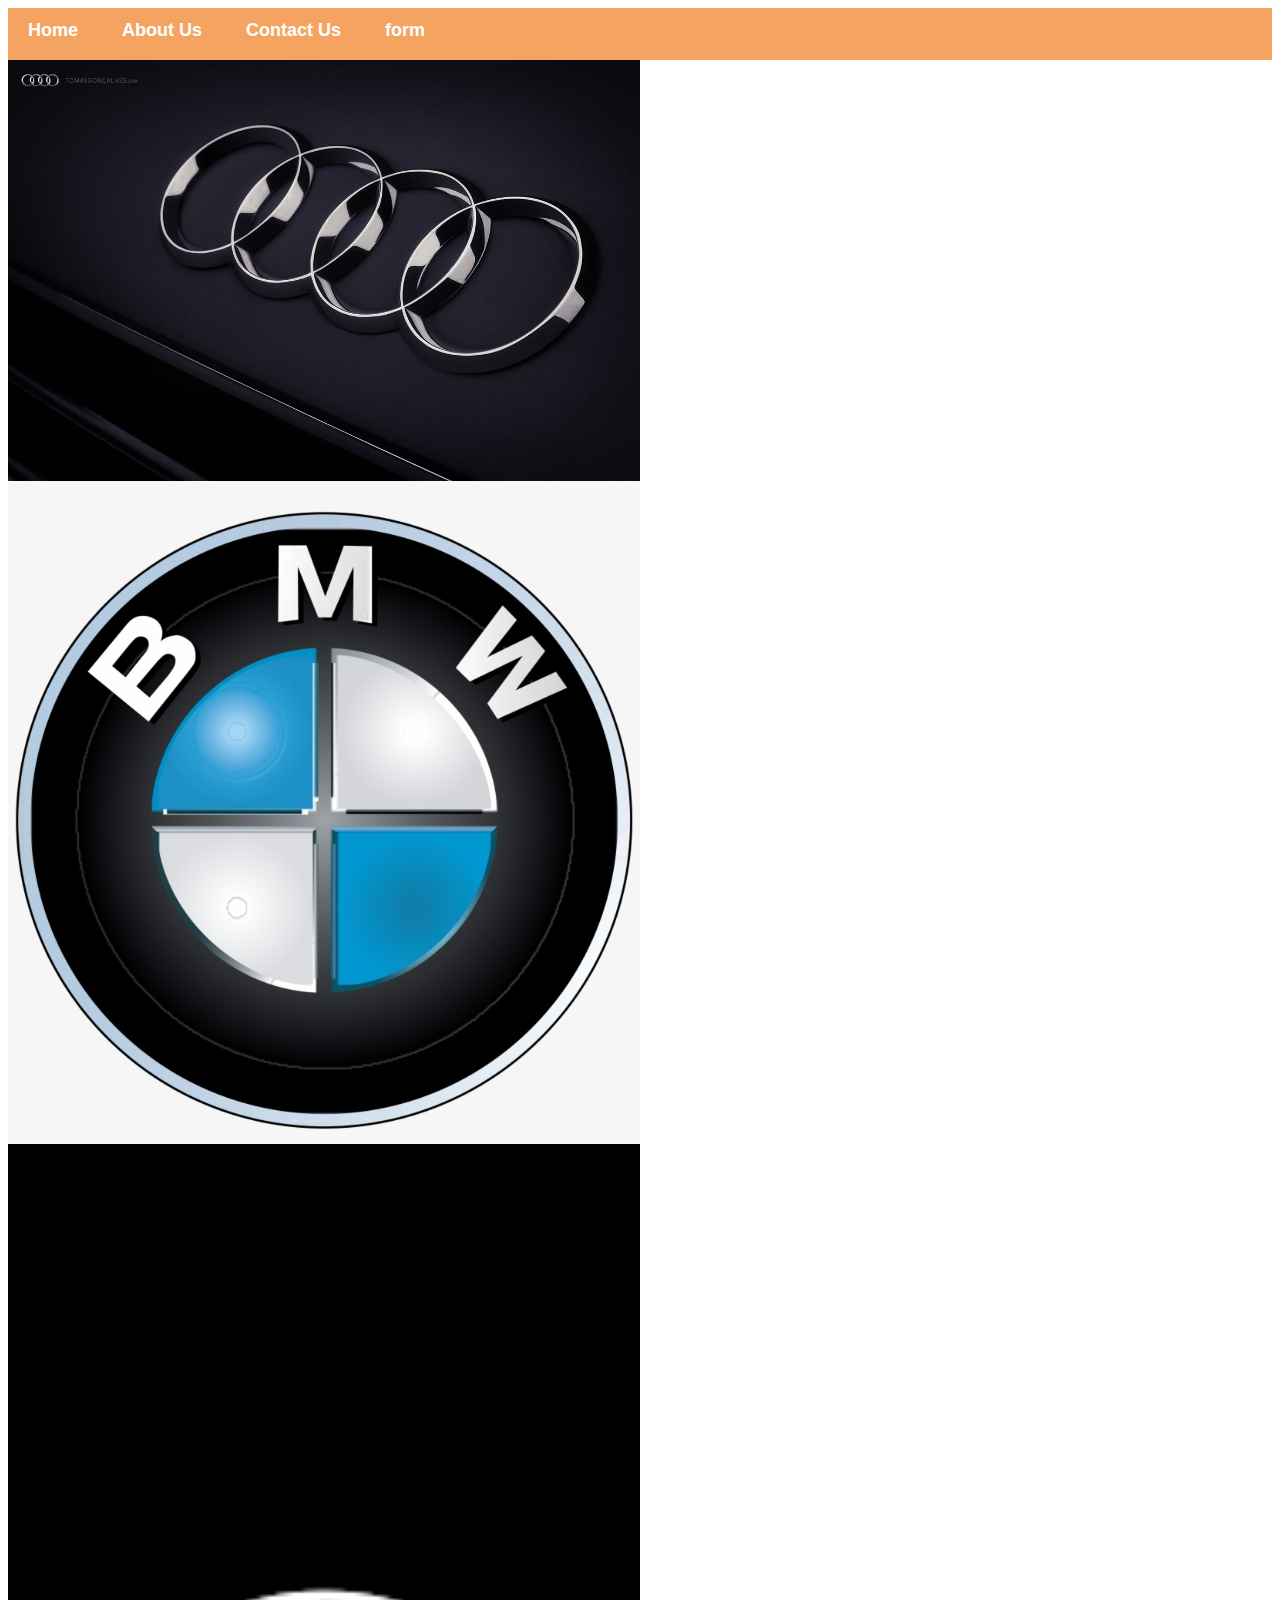
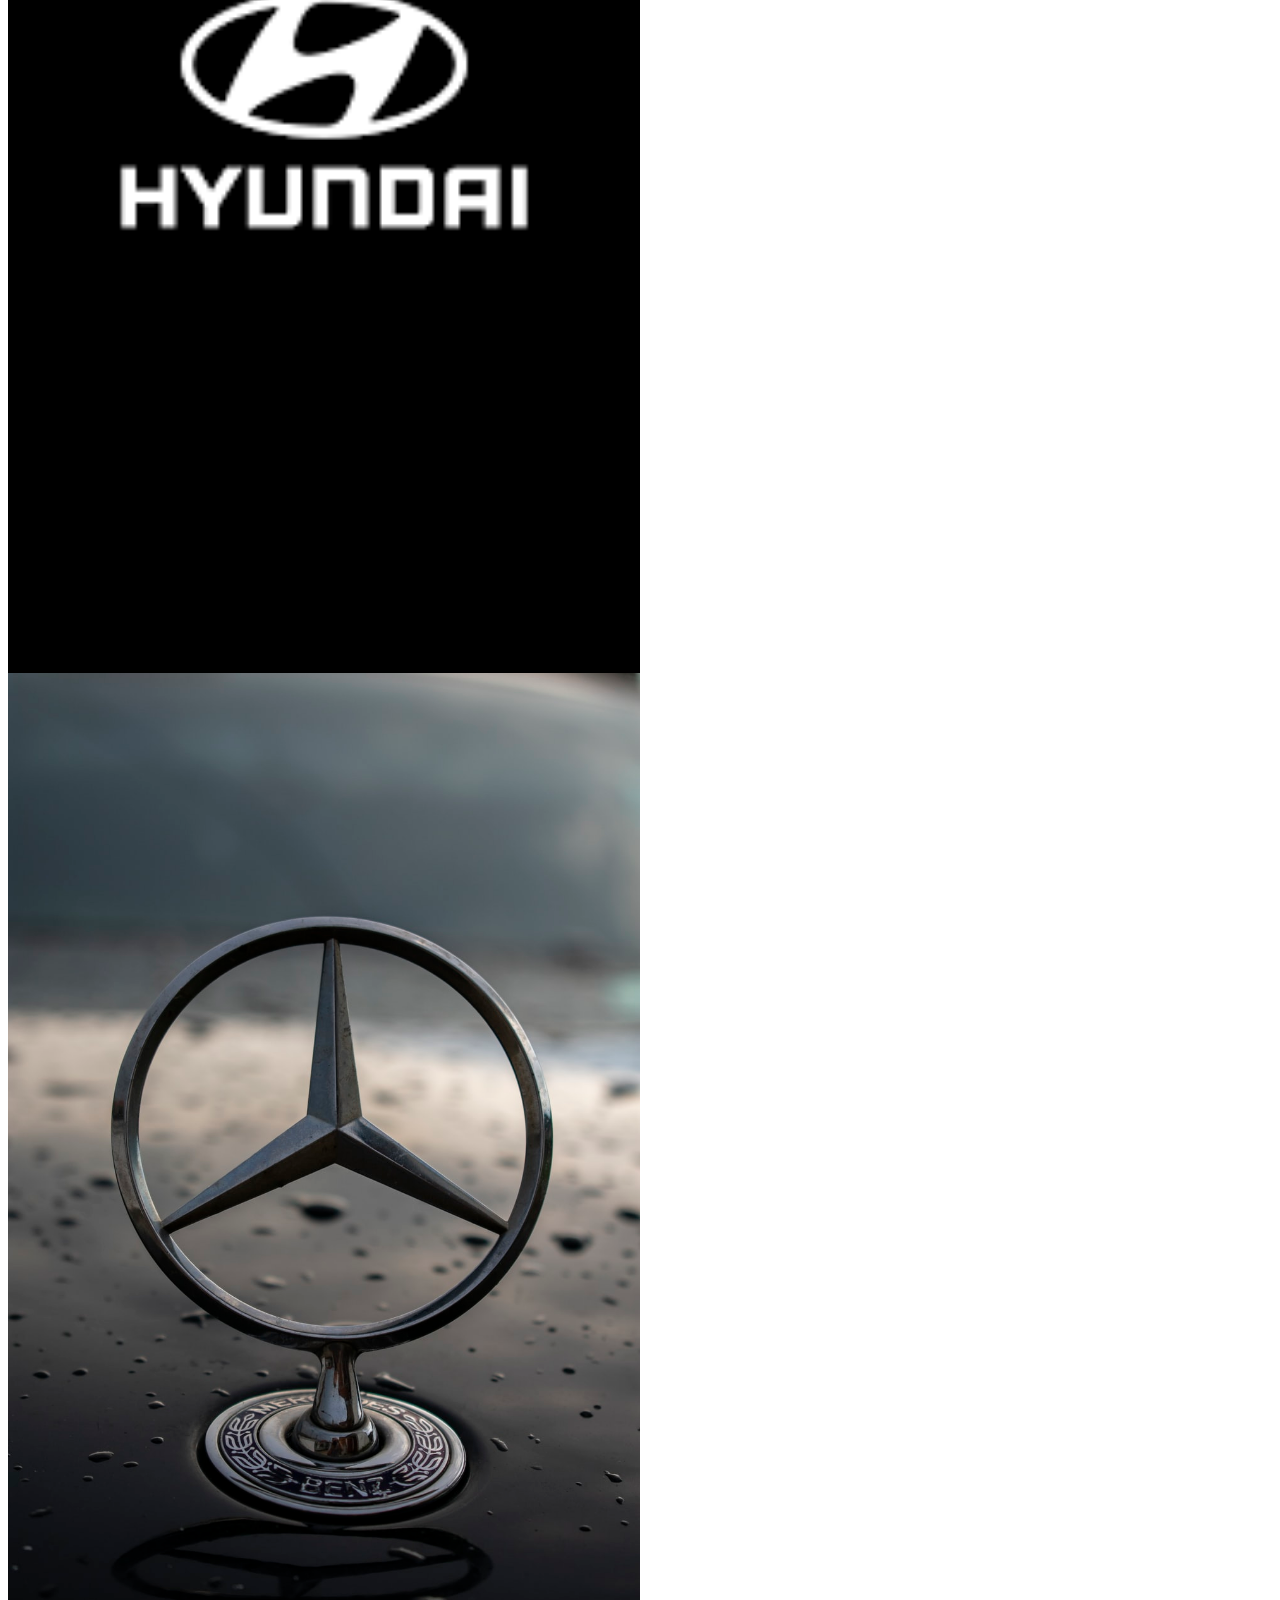
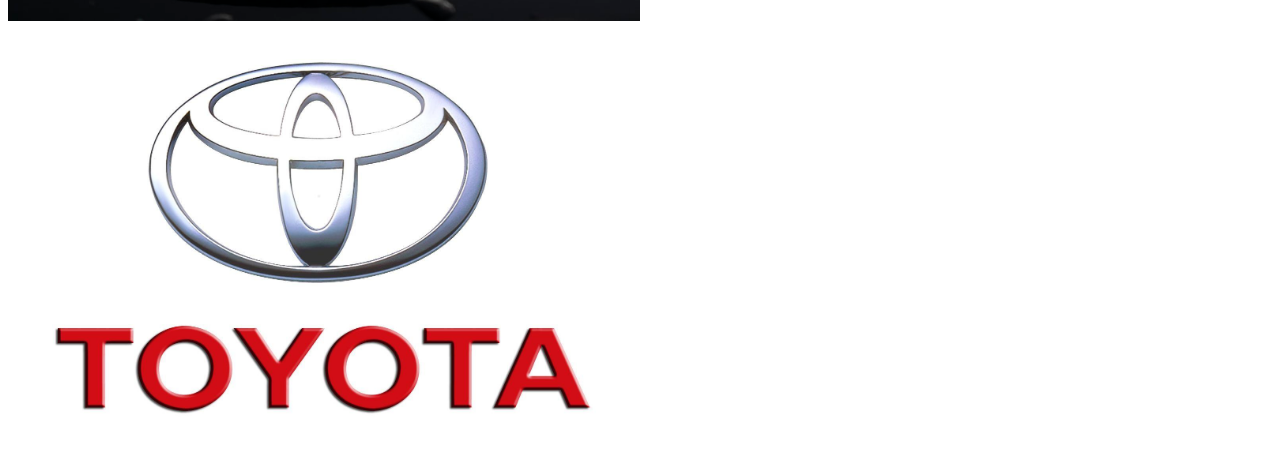
<file: index.html>
<html>
      <head>
            <link rel="stylesheet" href="style.css">
      </head>
      <body>
          
          <div id="menu">
             <a href="index.html">Home</a>
             <a href="about.html">About Us</a>
             <a href="contact.html">Contact Us</a>
              <a href="form.html">form</a>
          </div>
        
          <div class="gallery">
             
            <a href="audi.html"><img src="images/audi%20logo.jpg"/></a>

                <a href="bmw.html"><img src="images/bmw%20logo.png"/></a>

                <a href="hyandui.html"><img src="images/hyandui%20logo.png"/></a>

                <a href="mercedes.html"><img src="images/mercedes%20benzlogo.jfif"/></a>

                <a href="toyota.html"><img src="images/toyota%20logo.jpg"/></a>

                


        </div>

      </body>

</html>
</file>
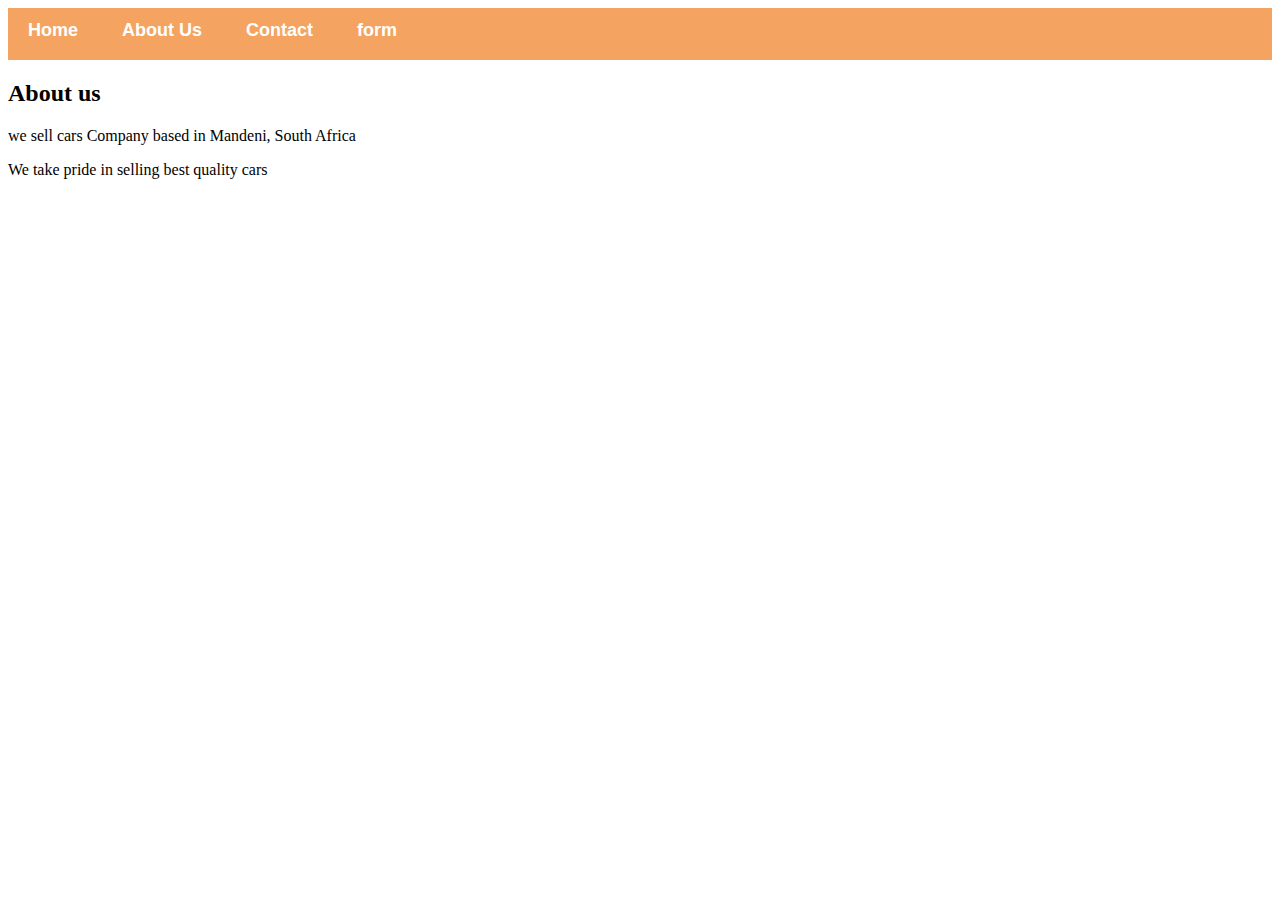
<file: about.html>
<html>

      <head>

            <link rel="stylesheet" href="style.css">

      </head>

      <body>

        <div id="menu">

            <a href="index.html">Home</a>

            <a href="about.html">About Us</a>

            <a href="contact.html">Contact</a>

            <a href="form.html">form</a>
          </div>


          <h2>About us</h2>

     <P>we sell cars Company based in Mandeni, South Africa</P>

     <p>We take pride in selling best quality cars</p> 

      </body>

</html>
</file>
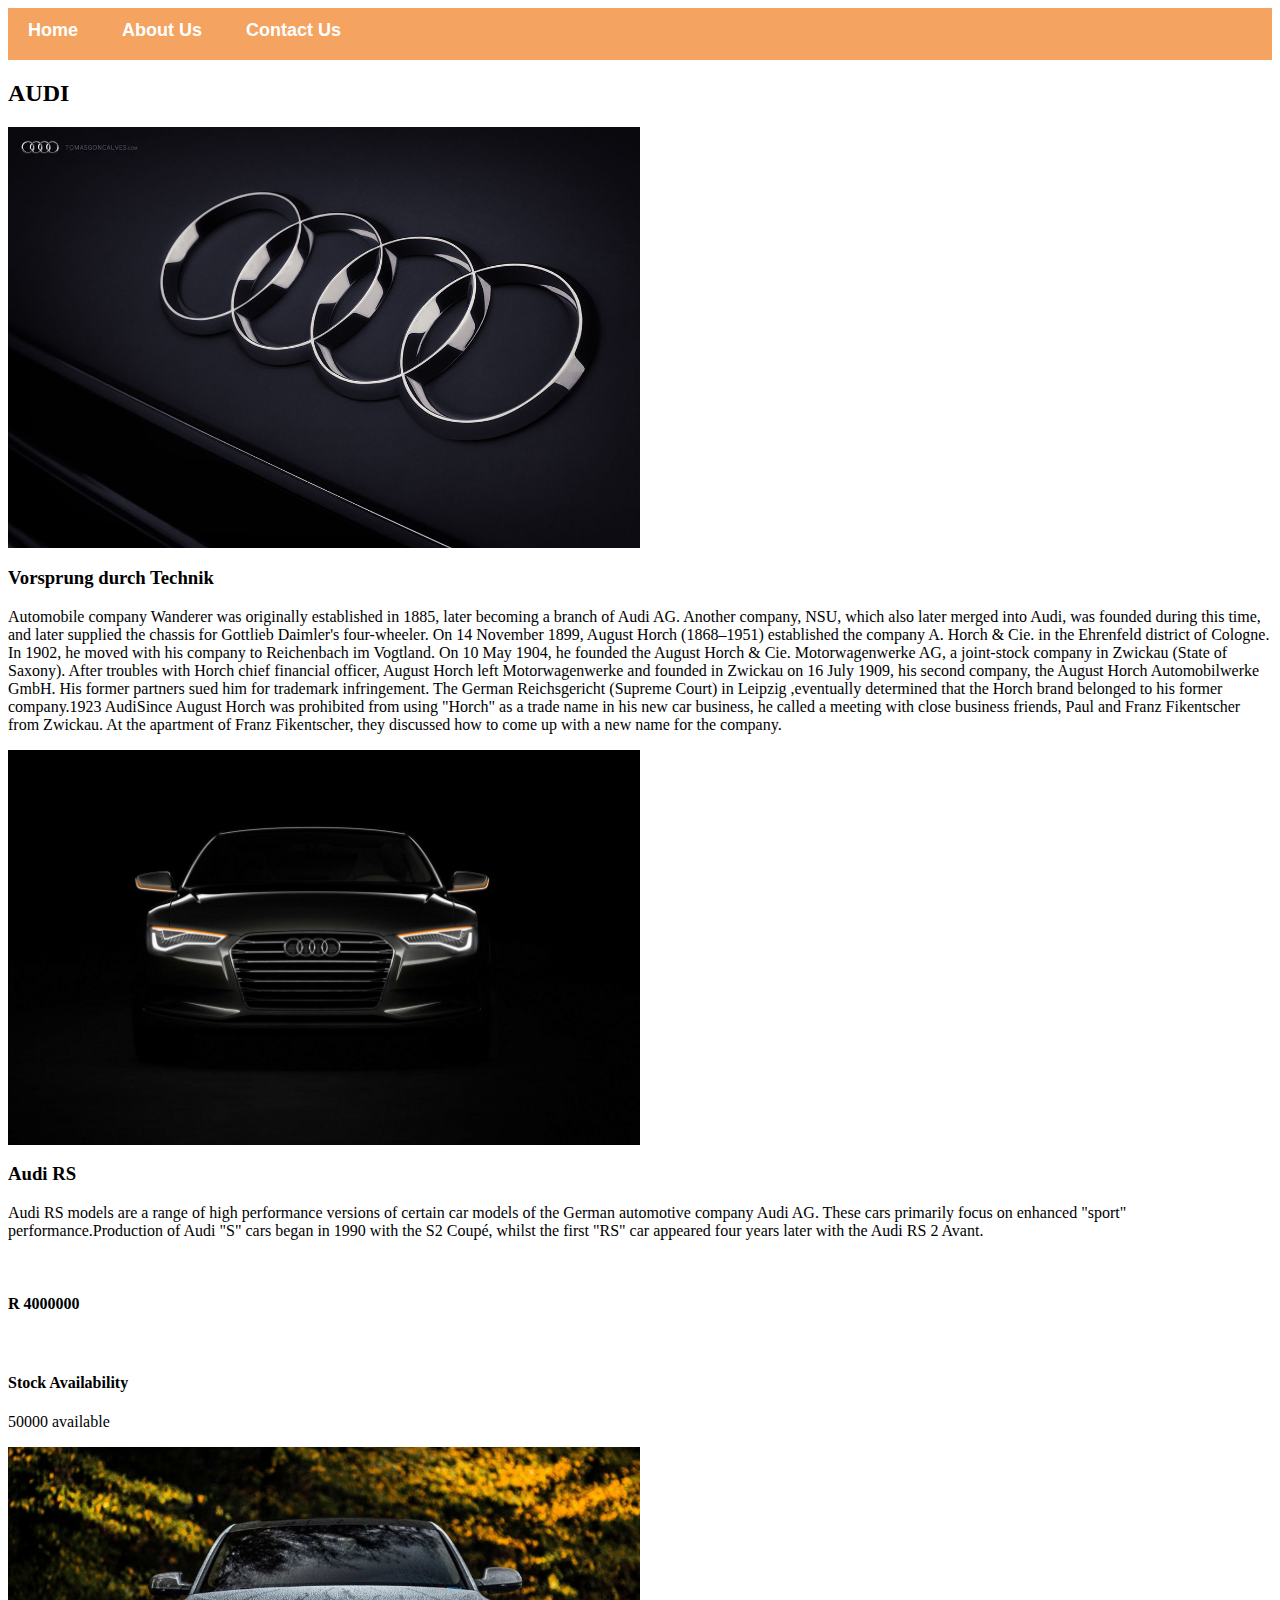
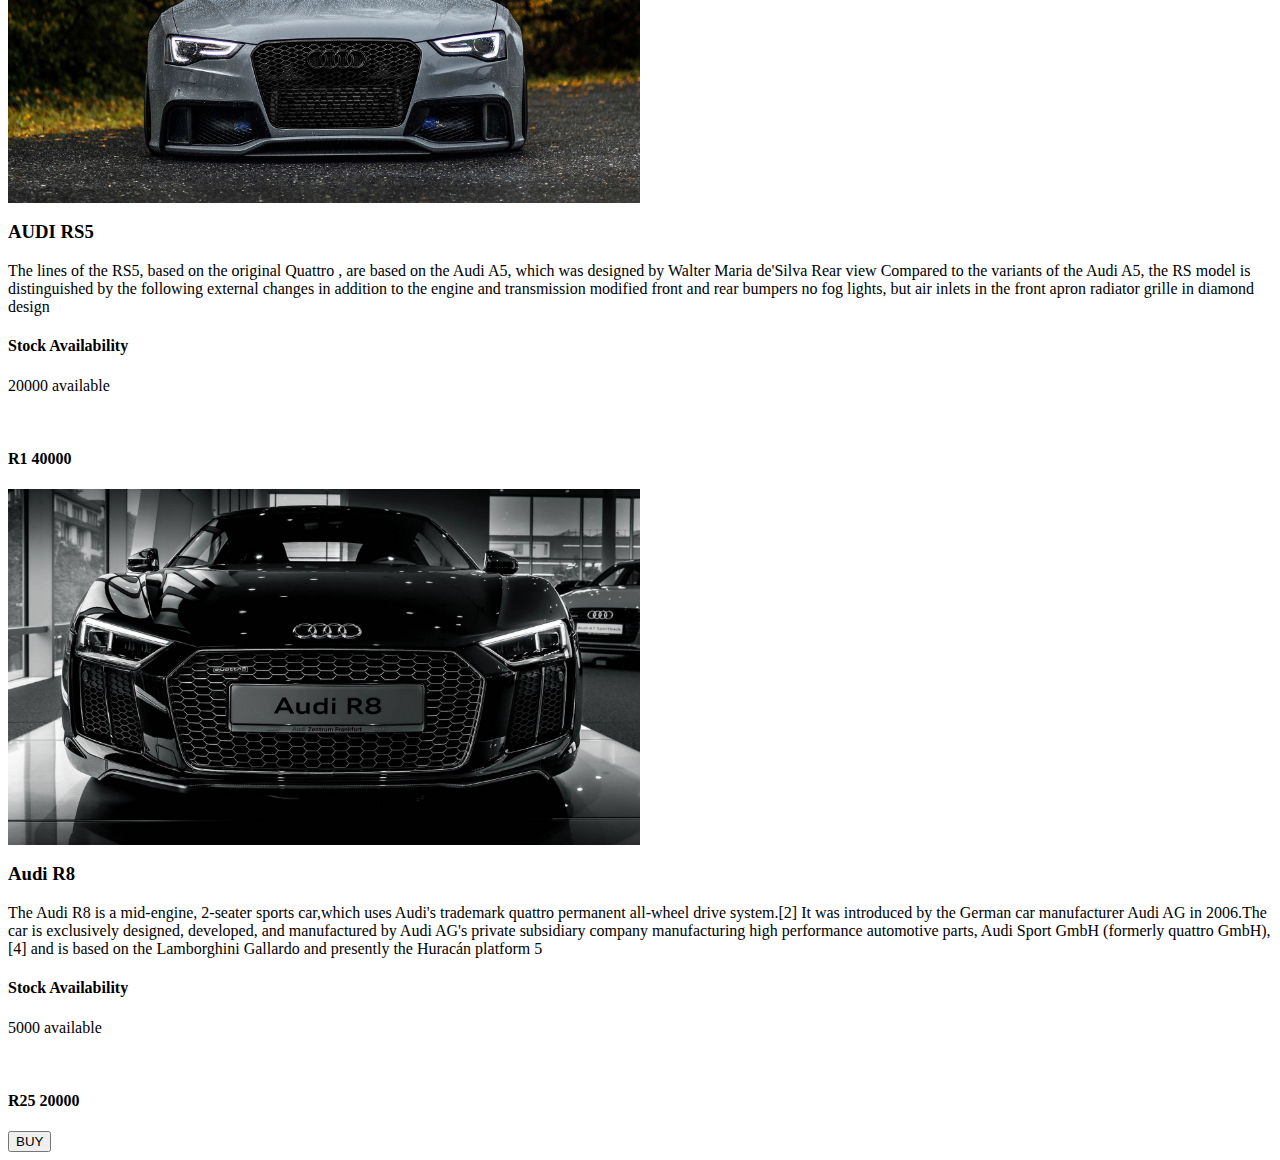
<file: audi.html>
<html>
      <head> 
           <link rel="stylesheet" href="style.css"> 
       </head>
 
       <body>
          <div id="menu">
              <a href="index.html">Home</a>
              <a href="about.html">About Us</a>
              <a href="contact.html">Contact Us</a>
          </div> 
           
          <h2>AUDI </h2>
          <div class="gallery"> 
              <img src="images/audi%20logo.jpg">
             
          </div> 
          <h3>Vorsprung durch Technik</h3> 
          <p>Automobile company Wanderer was originally established in 1885, later becoming a branch of Audi AG. Another company, NSU, which also later merged into Audi, was founded during this time, and later supplied the chassis for Gottlieb Daimler's four-wheeler.

On 14 November 1899, August Horch (1868–1951) established the company A. Horch & Cie. in the Ehrenfeld district of Cologne. In 1902, he moved with his company to Reichenbach im Vogtland. On 10 May 1904, he founded the August Horch & Cie. Motorwagenwerke AG, a joint-stock company in Zwickau (State of Saxony).

After troubles with Horch chief financial officer, August Horch left Motorwagenwerke and founded in Zwickau on 16 July 1909, his second company, the August Horch Automobilwerke GmbH. His former partners sued him for trademark infringement. The German Reichsgericht (Supreme Court) in Leipzig ,eventually determined that the Horch brand belonged to his former company.1923 AudiSince August Horch was prohibited from using "Horch" as a trade name in his new car business, he called a meeting with close business friends, Paul and Franz Fikentscher from Zwickau. At the apartment of Franz Fikentscher, they discussed how to come up with a new name for the company.</p>
           
           
 
        
           
                  <div class="gallery"> 
              <img src="images/audi%20cover.jpg">
             
          </div> 
          <h3>Audi RS</h3> 
          <p>Audi RS models are a range of high performance versions of certain car models of the German automotive company Audi AG. These cars primarily focus on enhanced "sport" performance.Production of Audi "S" cars began in 1990 with the S2 Coupé, whilst the first "RS" car appeared four years later with the Audi RS 2 Avant.</p>
    
 
          <br/>
          <h4>R 4000000</h4>
           
           <br/>
           <h4>Stock Availability</h4>
           <p>50000 available</p>
        
                 <div class="gallery"> 
              <img src="images/AUDI%20RS5.jpg">
             
          </div> 
          <h3>AUDI RS5</h3> 
          <p>The lines of the RS5, based on the original Quattro , are based on the Audi A5, which was designed by Walter Maria de'Silva Rear view Compared to the variants of the Audi A5, the RS model is distinguished by the following external changes in addition to the engine and transmission modified front and rear bumpers no fog lights, but air inlets in the front apron radiator grille in diamond design</p> 
           
         <h4>Stock Availability</h4>
           <p>20000 available</p>  
 
          <br/>
          <h4>R1 40000</h4>
           
           
                  <div class="gallery"> 
              <img src="images/audi-r8-v10-plus-mythos-black1.jpg">
             
          </div> 
          <h3>Audi R8</h3> 
          <p>The Audi R8 is a mid-engine, 2-seater sports car,which uses Audi's trademark quattro permanent all-wheel drive system.[2] It was introduced by the German car manufacturer Audi AG in 2006.The car is exclusively designed, developed, and manufactured by Audi AG's private subsidiary company manufacturing high performance automotive parts, Audi Sport GmbH (formerly quattro GmbH),[4] and is based on the Lamborghini Gallardo and presently the Huracán platform 5</p> 
           
           <h4>Stock Availability</h4>
           <p>5000 available</p>
 
          <br/>
          <h4>R25 20000</h4>
                   
     
        <input type="submit" id="buy" value="BUY">
  
      </body>
</html>
</file>
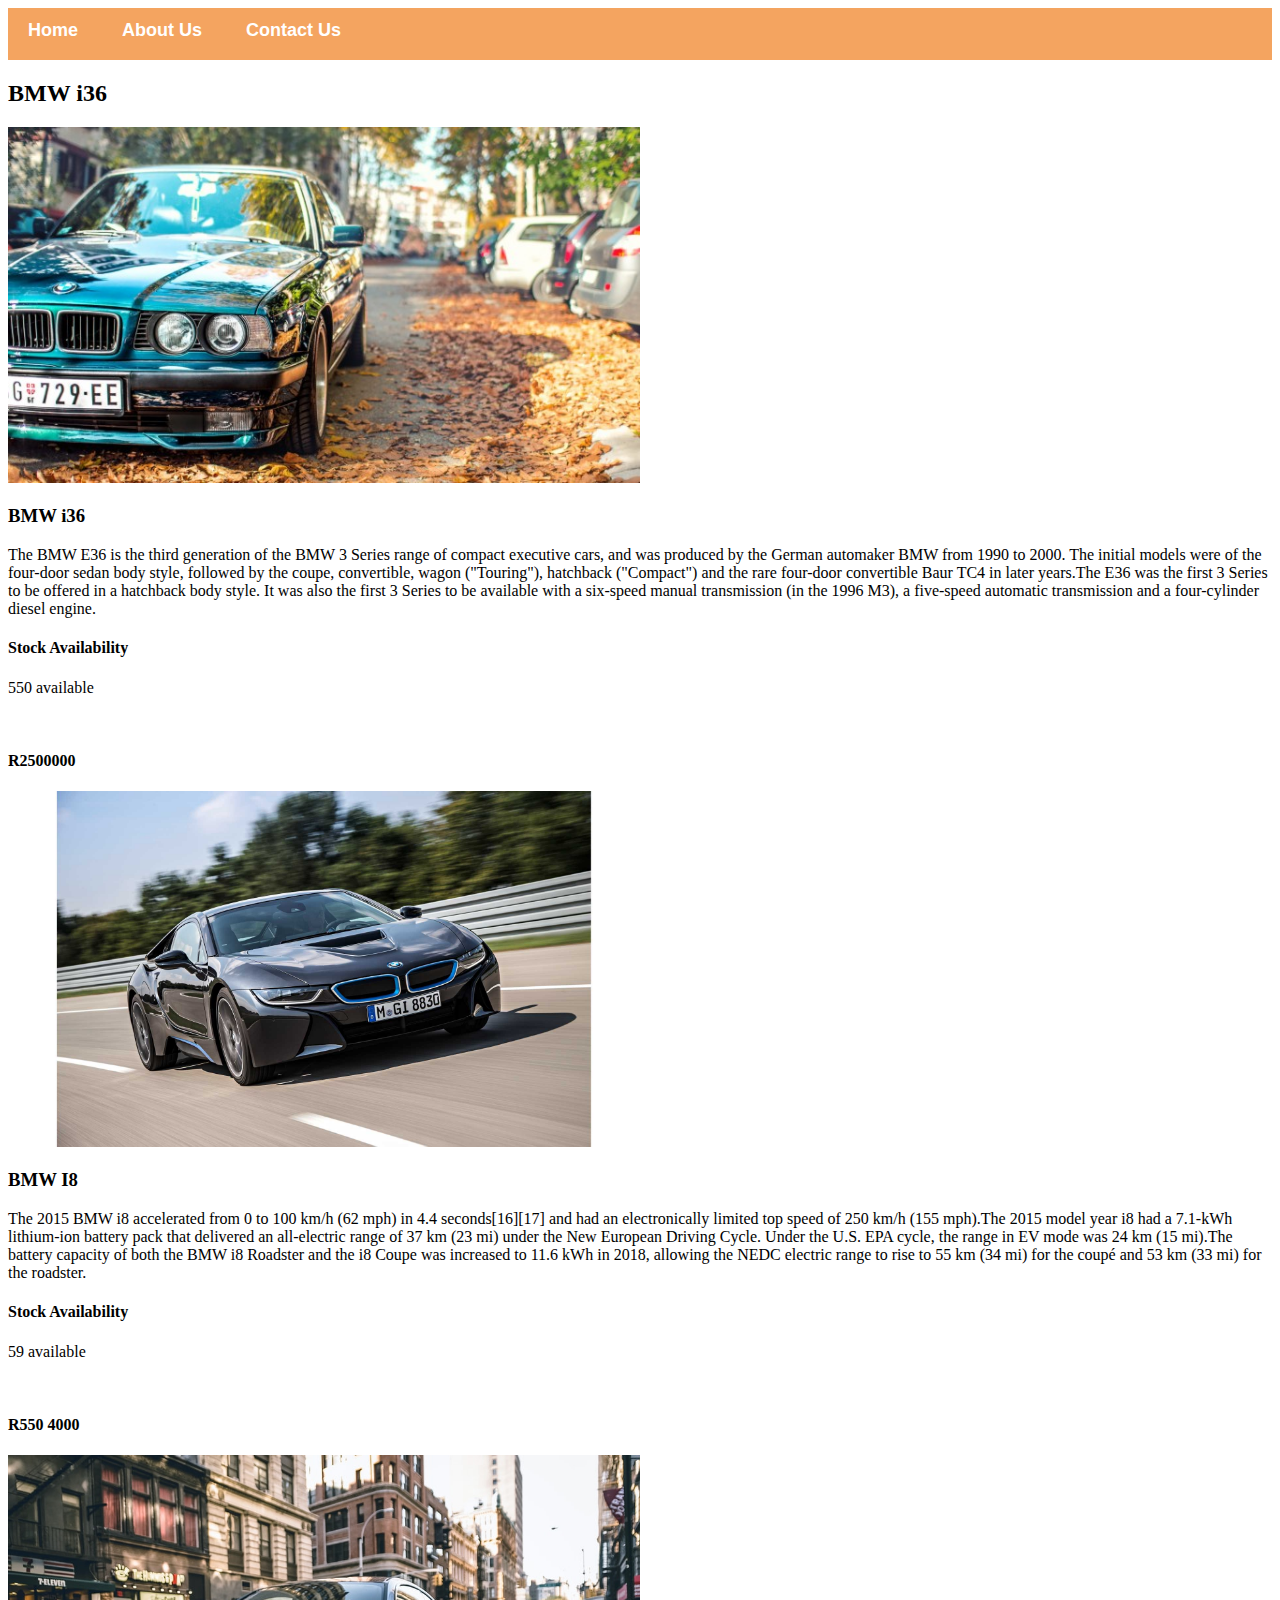
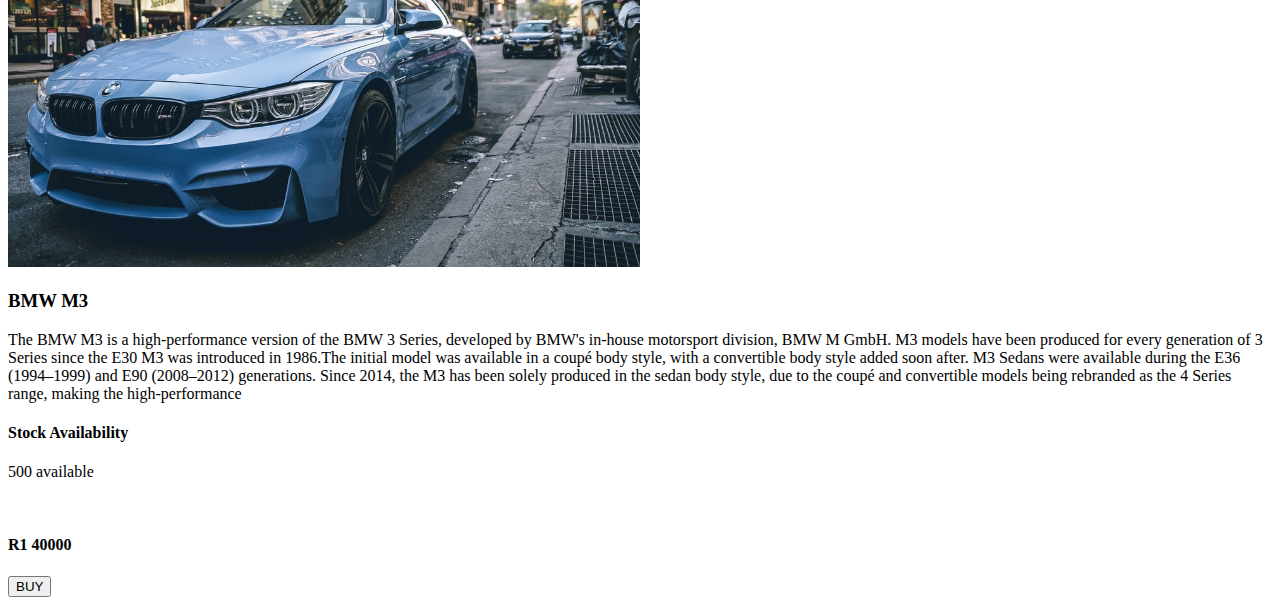
<file: bmw.html>
<!DOCTYPE html>
<html>
      <head> 
           <link rel="stylesheet" href="style.css"> 
       </head>
 
       <body>
          <div id="menu">
              <a href="index.html">Home</a>
              <a href="about.html">About Us</a>
              <a href="contact.html">Contact Us</a>
          </div> 
           
          <h2>BMW i36</h2>
          <div class="gallery"> 
              <img src="images/bmw%20e36%20cover.jpg">
             
          </div> 
          <h3>BMW i36</h3> 
          <p>The BMW E36 is the third generation of the BMW 3 Series range of compact executive cars, and was produced by the German automaker BMW from 1990 to 2000. The initial models were of the four-door sedan body style, followed by the coupe, convertible, wagon ("Touring"), hatchback ("Compact") and the rare four-door convertible Baur TC4 in later years.The E36 was the first 3 Series to be offered in a hatchback body style. It was also the first 3 Series to be available with a six-speed manual transmission (in the 1996 M3), a five-speed automatic transmission and a four-cylinder diesel engine. </p>
           
           <h4>Stock Availability</h4>
           <p>550 available</p>
 
          <br/>
          <h4>R2500000</h4>
           
                  <div class="gallery"> 
              <img src="images/BMW%20I8.jpg">
             
          </div> 
          <h3>BMW I8</h3> 
          <p>The 2015 BMW i8 accelerated from 0 to 100 km/h (62 mph) in 4.4 seconds[16][17] and had an electronically limited top speed of 250 km/h (155 mph).The 2015 model year i8 had a 7.1-kWh lithium-ion battery pack that delivered an all-electric range of 37 km (23 mi) under the New European Driving Cycle. Under the U.S. EPA cycle, the range in EV mode was 24 km (15 mi).The battery capacity of both the BMW i8 Roadster and the i8 Coupe was increased to 11.6 kWh in 2018, allowing the NEDC electric range to rise to 55 km (34 mi) for the coupé and 53 km (33 mi) for the roadster.</p>
    
 
          
            <h4>Stock Availability</h4>
           <p>59 available</p>  
           
           
           <br/>
 
          <h4>R550 4000</h4>
            
                 <div class="gallery"> 
              <img src="images/BMW%20M3%20COVER.jfif">
             
          </div> 
          <h3>BMW M3</h3> 
          <p>The BMW M3 is a high-performance version of the BMW 3 Series, developed by BMW's in-house motorsport division, BMW M GmbH. M3 models have been produced for every generation of 3 Series since the E30 M3 was introduced in 1986.The initial model was available in a coupé body style, with a convertible body style added soon after. M3 Sedans were available during the E36 (1994–1999) and E90 (2008–2012) generations. Since 2014, the M3 has been solely produced in the sedan body style, due to the coupé and convertible models being rebranded as the 4 Series range, making the high-performance</p> 
           
         <h4>Stock Availability</h4>
           <p>500 available</p>  
 
          <br/>
          <h4>R1 40000</h4>
           
                
     
        <input type="submit" id="buy" value="BUY">
  
      </body>
</html>
</file>
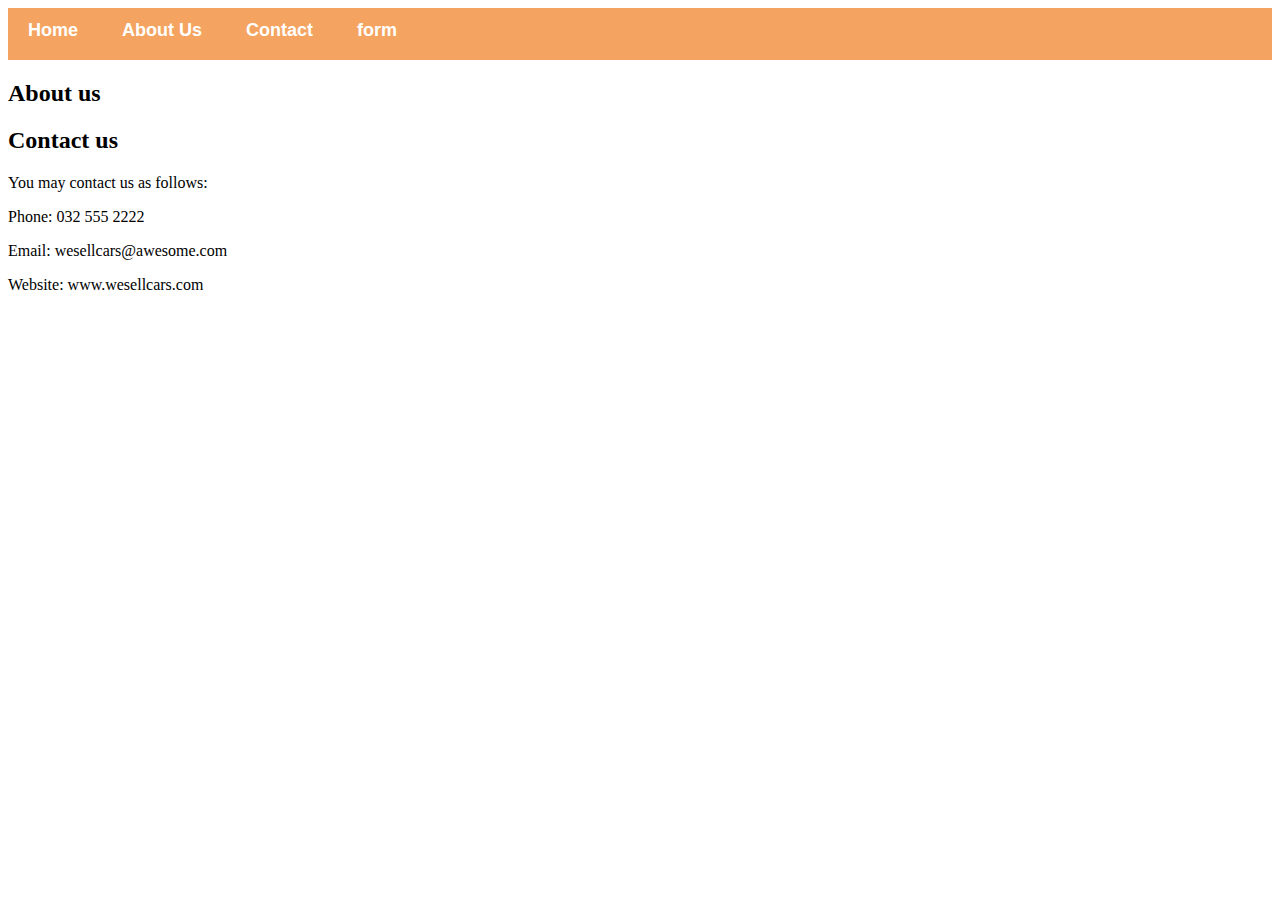
<file: contact.html>
<html>
      <head>

            <link rel="stylesheet" href="style.css">

      </head>

      <body>

        <div id="menu">

            <a href="index.html">Home</a>

            <a href="about.html">About Us</a>

            <a href="contact.html">Contact</a>

            <a href="form.html">form</a>
          </div>

          <h2>About us</h2>

          <h2>Contact us</h2>

          <p>You may contact us as follows:</p>

          <p>Phone: 032 555 2222</p>

          <p>Email: wesellcars@awesome.com</p>

          <p>Website: www.wesellcars.com</p>

      </body>

</html>
</file>
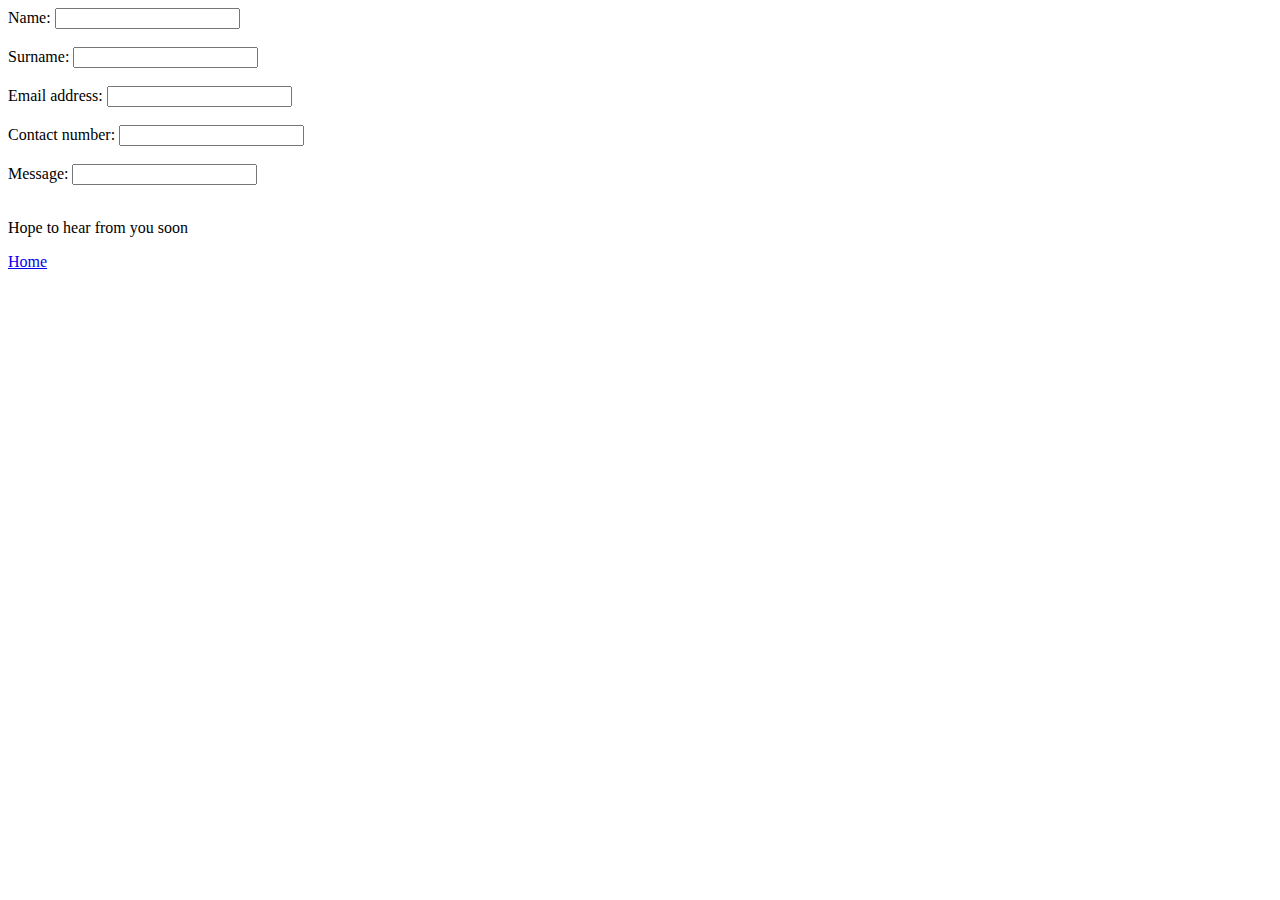
<file: form.html>
<html>
    
    <head>
        
    
    </head>
    
    
    <body>
    <form>
        <label for="First name">Name:</label> 
        <input type="Text" id="First name"/>
        
        <br/><br/>
        
        <label for="First name">Surname:</label> 
        <input type="Text" id="First name"/>
        
       <br/><br/>
        
        <label for="First name">Email address:</label> 
        <input type="Text" id="First name"/>
        
        <br/><br/>
        
        <label for="First name">Contact number:</label> 
        <input type="Text" id="First name"/>
        
        <br/><br/>

        
        <label for="First name">Message:</label> 
        <input type="Text" id="First name"/>
        
        <br/><br/>
        
        <p>Hope to hear from you soon</p>
        

        
        
        </form>
          
          
             
            
         <a href="index.html">Home</a>
             
    
    </body>
</file>
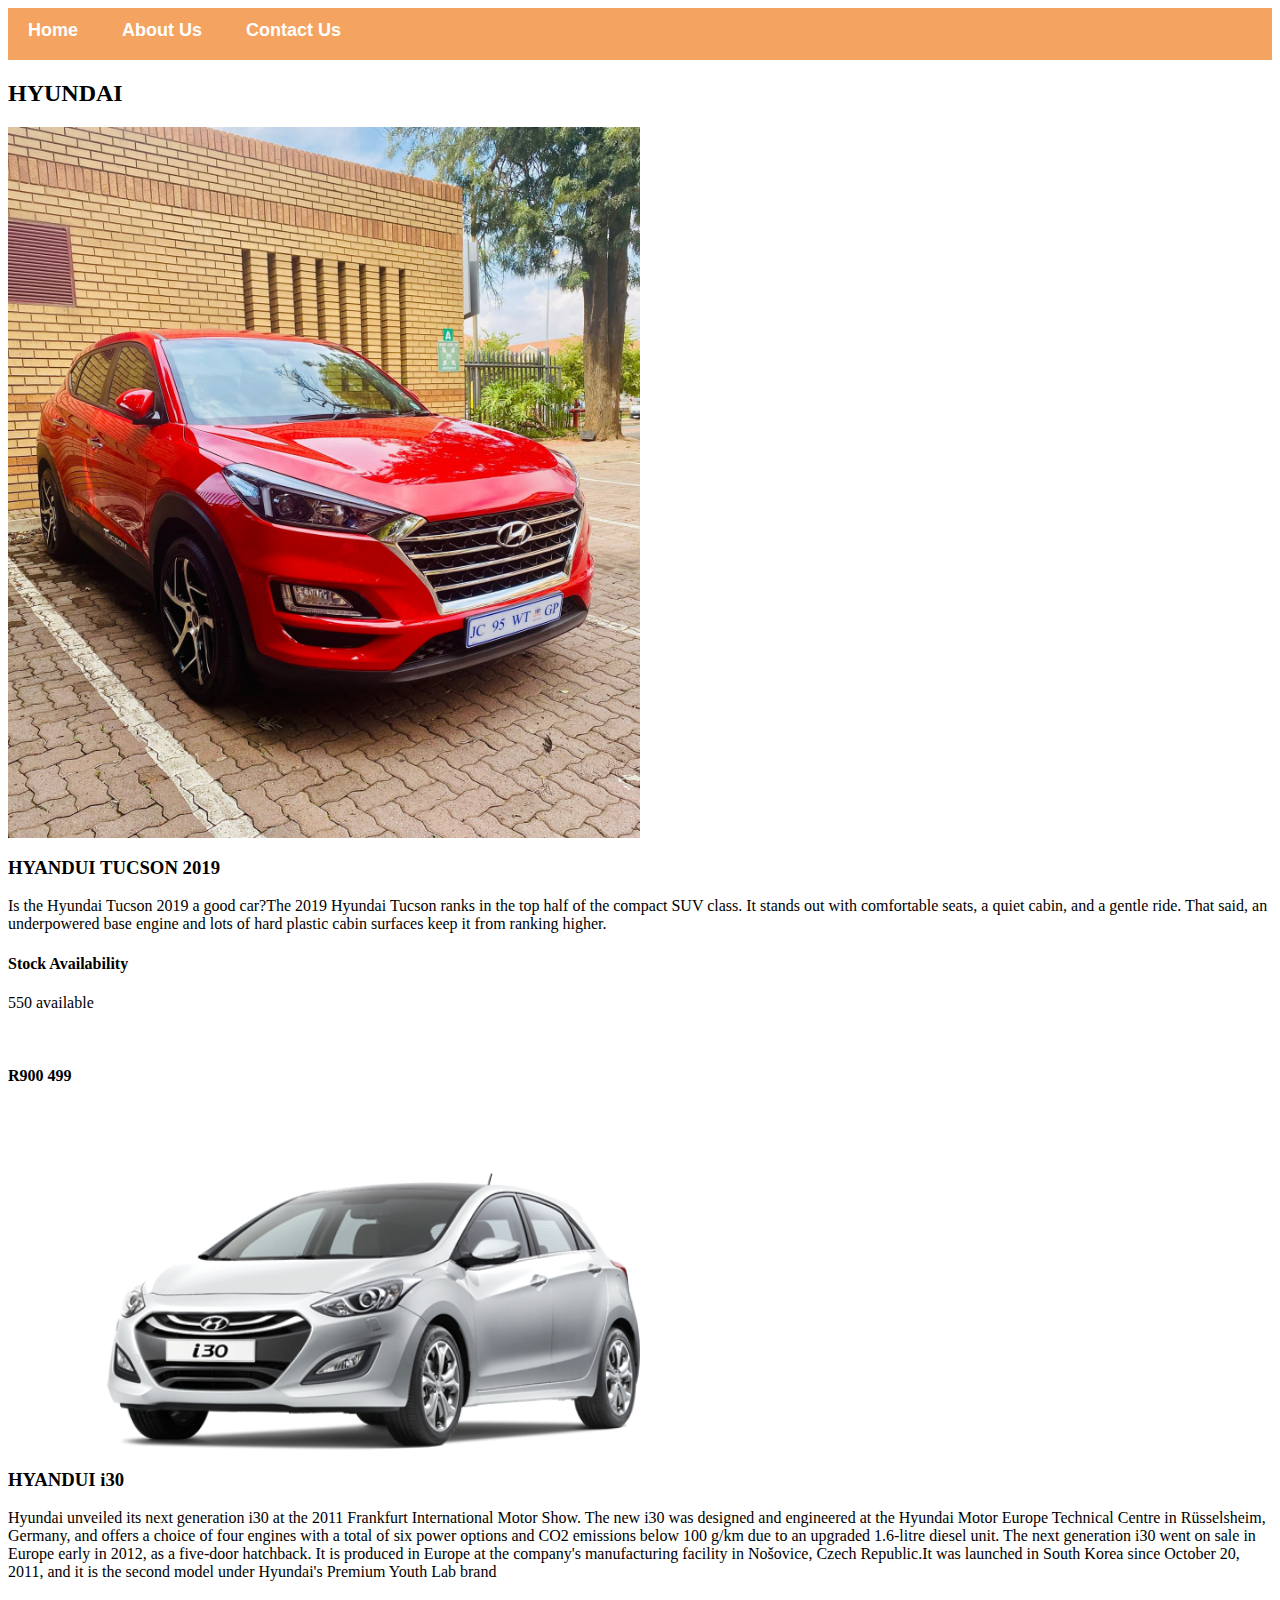
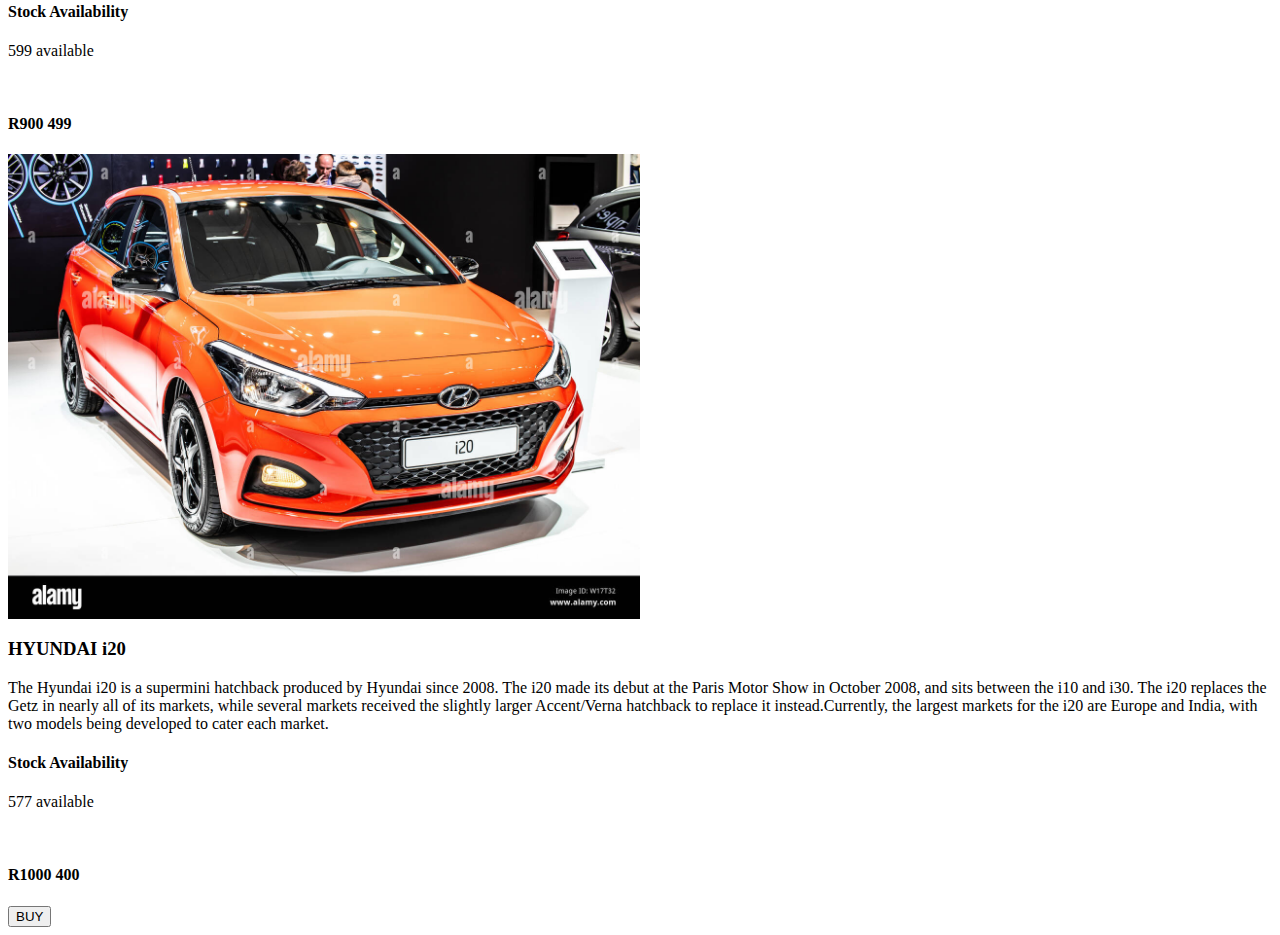
<file: hyandui.html>
<html>
      <head> 
           <link rel="stylesheet" href="style.css"> 
       </head>
 
       <body>
          <div id="menu">
              <a href="index.html">Home</a>
              <a href="about.html">About Us</a>
              <a href="contact.html">Contact Us</a>
          </div> 
           
          <h2>HYUNDAI</h2>
          <div class="gallery"> 
              <img src="images/46FC8AC1-6705-495A-A6D4-13CE07F60585.jpeg">
             
          </div> 
          <h3>HYANDUI TUCSON 2019</h3> 
          <p> Is the Hyundai Tucson 2019 a good car?The 2019 Hyundai Tucson ranks in the top half of the compact SUV class. It stands out with comfortable seats, a quiet cabin, and a gentle ride. That said, an underpowered base engine and lots of hard plastic cabin surfaces keep it from ranking higher.
           </p>
           
         
          
           <h4>Stock Availability</h4>
           <p>550 available</p>
           
           
           <br/>
          <h4>R900 499</h4>
           
                  <div class="gallery"> 
              <img src="images/Hyundai-%20i30.png">
             
          </div> 
          <h3>HYANDUI i30</h3> 
          <p>Hyundai unveiled its next generation i30 at the 2011 Frankfurt International Motor Show. The new i30 was designed and engineered at the Hyundai Motor Europe Technical Centre in Rüsselsheim, Germany, and offers a choice of four engines with a total of six power options and CO2 emissions below 100 g/km due to an upgraded 1.6-litre diesel unit. The next generation i30 went on sale in Europe early in 2012, as a five-door hatchback. It is produced in Europe at the company's manufacturing facility in Nošovice, Czech Republic.It was launched in South Korea since October 20, 2011, and it is the second model under Hyundai's Premium Youth Lab brand</p>
    
             
            <h4>Stock Availability</h4>
           <p>599 available</p>
 
          <br/>
          <h4>R900 499</h4>
            
                 <div class="gallery"> 
              <img src="images/hyundai%20i%2020.jpg">
             
          </div> 
          <h3>HYUNDAI i20</h3> 
          <p>The Hyundai i20 is a supermini hatchback produced by Hyundai since 2008. The i20 made its debut at the Paris Motor Show in October 2008, and sits between the i10 and i30. The i20 replaces the Getz in nearly all of its markets, while several markets received the slightly larger Accent/Verna hatchback to replace it instead.Currently, the largest markets for the i20 are Europe and India, with two models being developed to cater each market.</p> 
           
         <h4>Stock Availability</h4>
           <p>577 available</p>  
 
          <br/>
          <h4>R1000 400</h4>
           
           
                 
     
        <input type="submit" id="buy" value="BUY">
  
      </body>
</html>
</file>
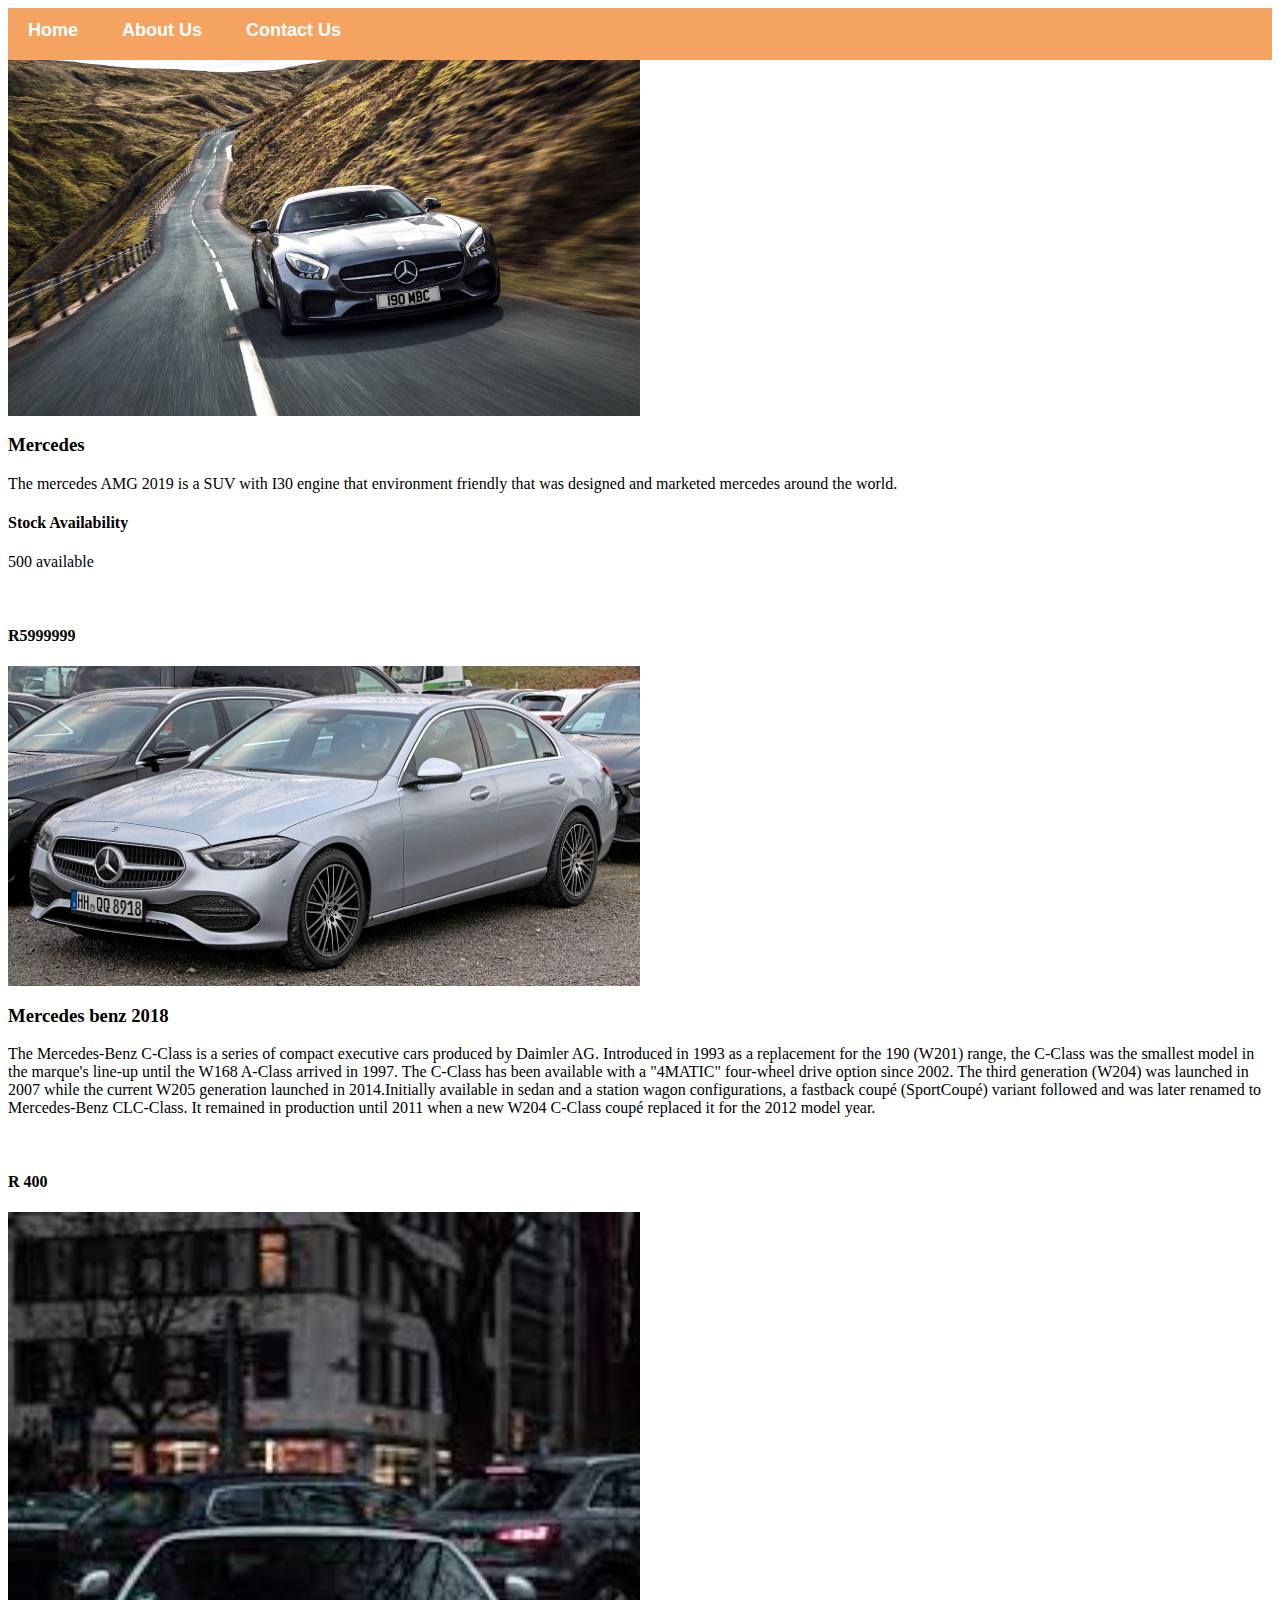
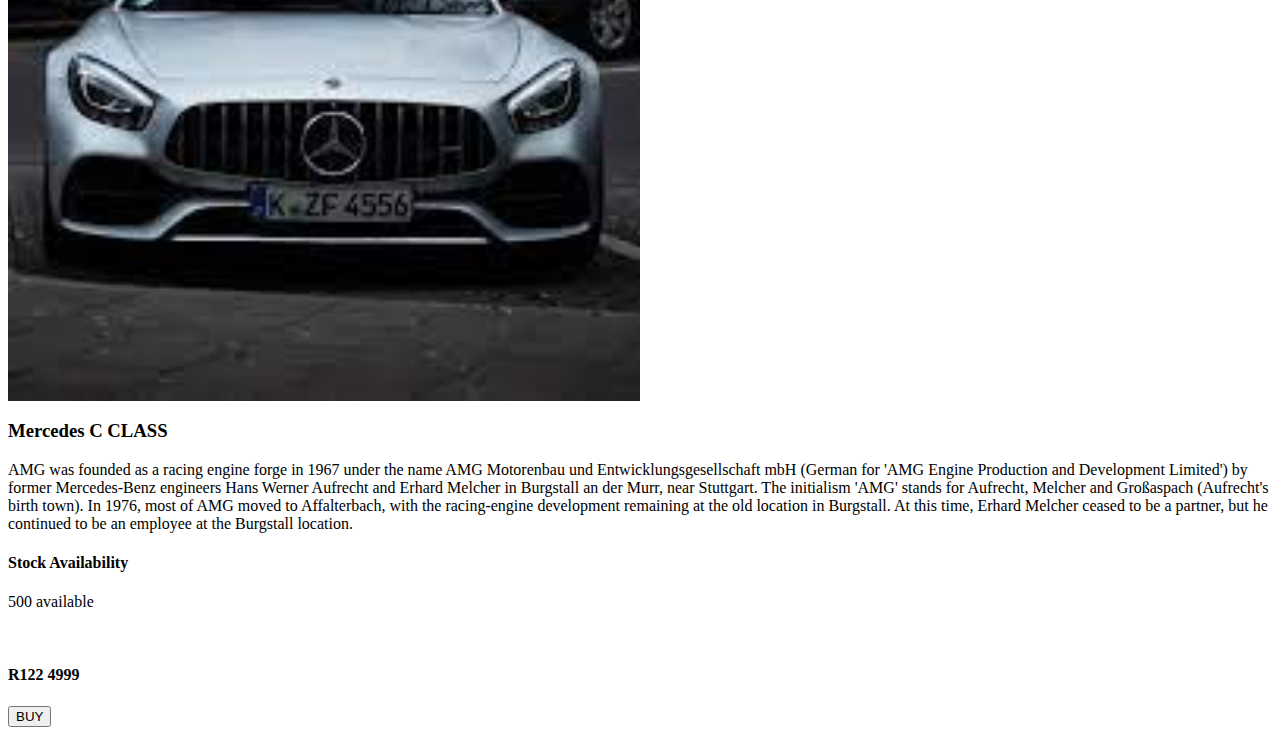
<file: mercedes.html>
<html>
      <head> 
           <link rel="stylesheet" href="style.css"> 
       </head>
 
       <body>
          <div id="menu">
           <a href="index.html">Home</a>
              <a href="about.html">About Us</a>
              <a href="contact.html">Contact Us</a>
          </div> 
           
          <h2mercedes AMG 2019</h2>
          <div class="gallery"> 
              <img src="images/mercedes%20amg%202019.jpg">
             
          </div> 
          <h3>Mercedes</h3> 
          <p>The mercedes AMG 2019 is a SUV with I30 engine that environment friendly that was designed and marketed mercedes around the world.</p>
           
           <h4>Stock Availability</h4>
           <p>500 available</p>
 
          <br/>
          <h4>R5999999</h4>
           
                  <div class="gallery"> 
              <img src="images/Mercedes-Benz_W206_IMG_5796.jpg">
             
          </div> 
          <h3>Mercedes benz 2018</h3> 
          <p>The Mercedes-Benz C-Class is a series of compact executive cars produced by Daimler AG. Introduced in 1993 as a replacement for the 190 (W201) range, the C-Class was the smallest model in the marque's line-up until the W168 A-Class arrived in 1997. The C-Class has been available with a "4MATIC" four-wheel drive option since 2002. The third generation (W204) was launched in 2007 while the current W205 generation launched in 2014.Initially available in sedan and a station wagon configurations, a fastback coupé (SportCoupé) variant followed and was later renamed to Mercedes-Benz CLC-Class. It remained in production until 2011 when a new W204 C-Class coupé replaced it for the 2012 model year.</p>
    
 
          <br/>
          <h4>R 400</h4>
            
                 <div class="gallery"> 
              <img src="images/mercedes%201.jfif">
             
          </div> 
          <h3>Mercedes C CLASS</h3> 
          <p>AMG was founded as a racing engine forge in 1967 under the name AMG Motorenbau und Entwicklungsgesellschaft mbH (German for 'AMG Engine Production and Development Limited') by former Mercedes-Benz engineers Hans Werner Aufrecht and Erhard Melcher in Burgstall an der Murr, near Stuttgart. The initialism 'AMG' stands for Aufrecht, Melcher and Großaspach (Aufrecht's birth town). In 1976, most of AMG moved to Affalterbach, with the racing-engine development remaining at the old location in Burgstall. At this time, Erhard Melcher ceased to be a partner, but he continued to be an employee at the Burgstall location.</p> 
           
         <h4>Stock Availability</h4>
           <p>500 available</p>  
 
          <br/>
          <h4>R122 4999</h4>
           
                
     
        <input type="submit" id="buy" value="BUY">
  
      </body>
</html>
</file>
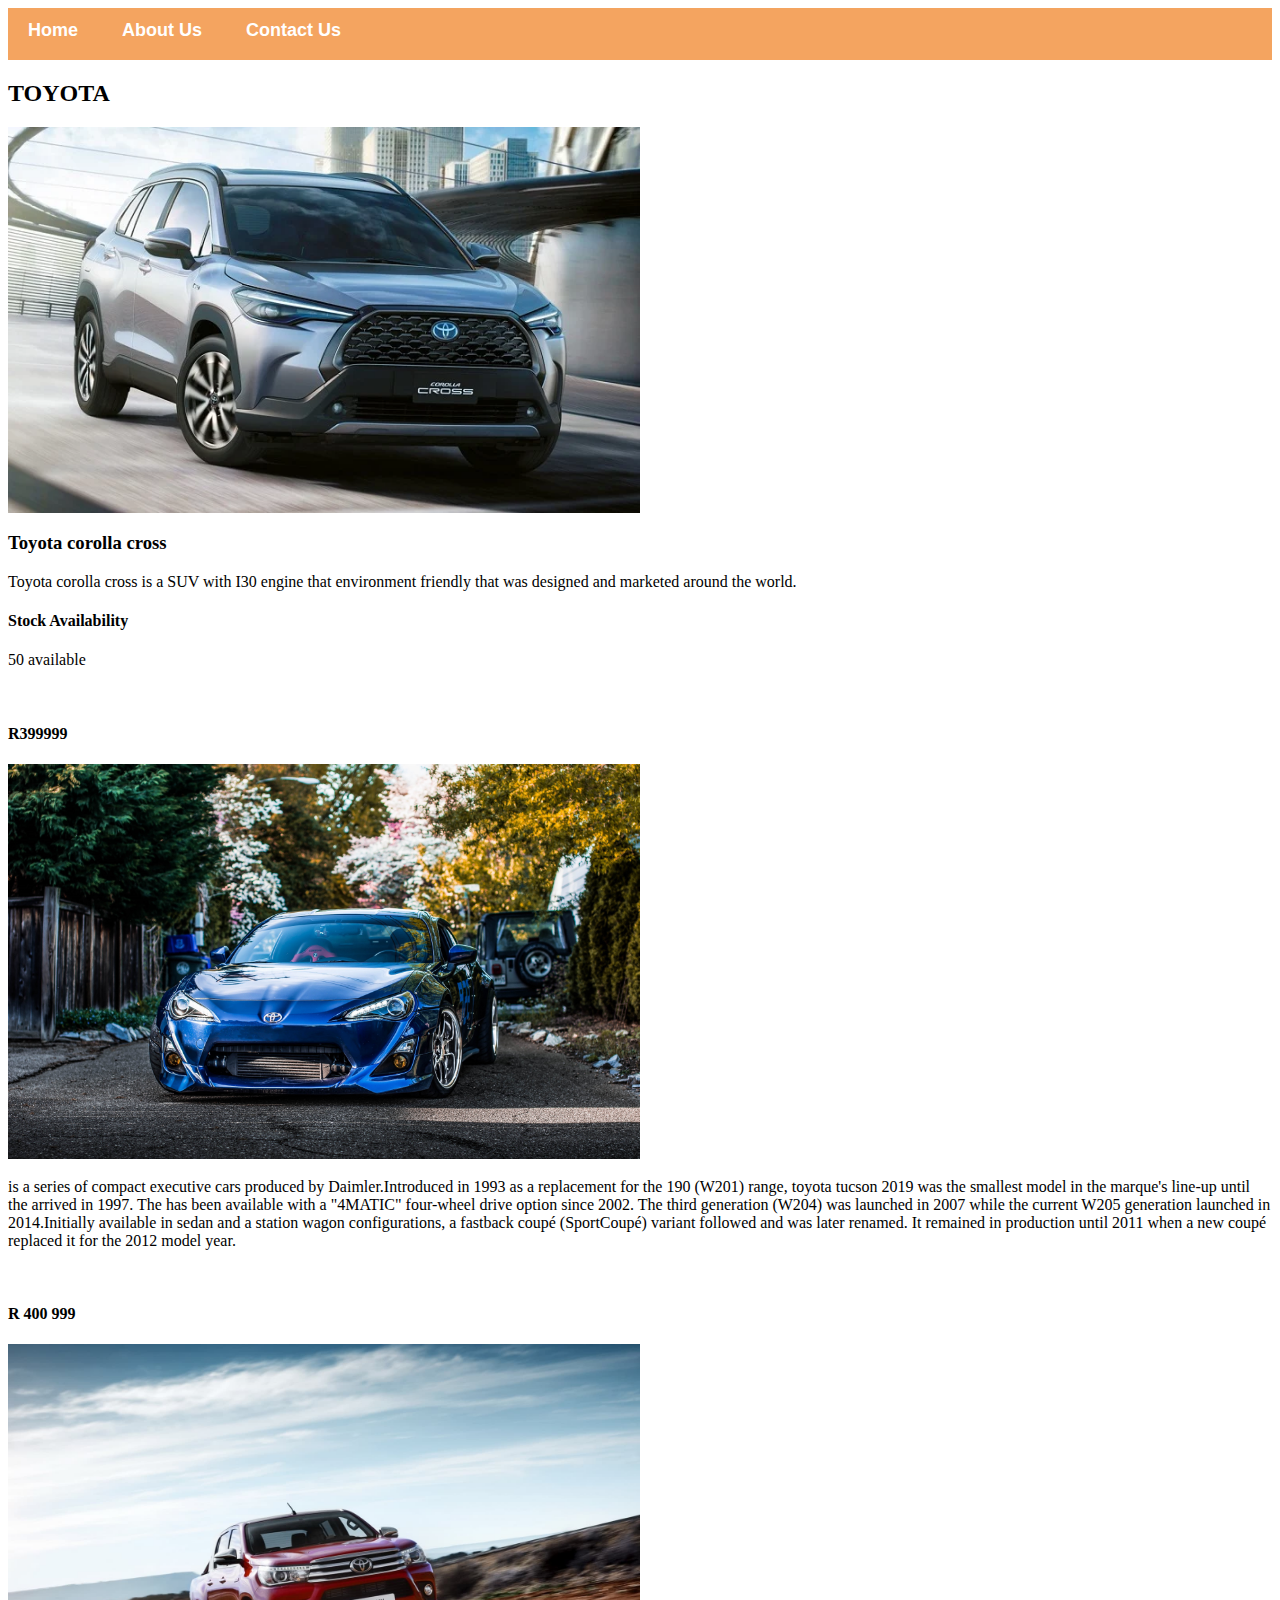
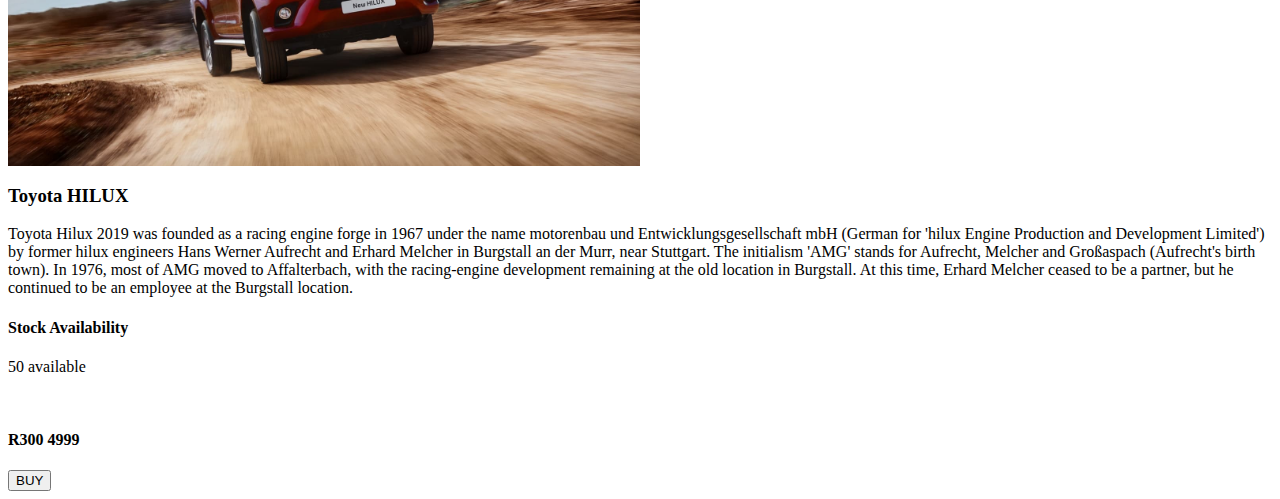
<file: toyota.html>
<html>
      <head> 
           <link rel="stylesheet" href="style.css"> 
       </head>
 
       <body>
          <div id="menu">
           <a href="index.html">Home</a>
              <a href="about.html">About Us</a>
              <a href="contact.html">Contact Us</a>
          </div> 
           
          <h2>TOYOTA</h2>
          <div class="gallery"> 
              <img src="images/Toyota-Corolla-Cross.webp">
             
          </div> 
          <h3>Toyota corolla cross </h3> 
          <p> Toyota corolla cross is a SUV with I30 engine that environment friendly that was designed and marketed around the world.</p>
           
           <h4>Stock Availability</h4>
           <p>50 available</p>
 
          <br/>
          <h4>R399999</h4>
           
                  <div class="gallery"> 
              <img src="images/TOYOTA%20I30%20SPORTAGE%202019.jpg">
             
          </div> 
          <h3></h3> 
          <p> is a series of compact executive cars produced by Daimler.Introduced in 1993 as a replacement for the 190 (W201) range, toyota tucson 2019 was the smallest model in the marque's line-up until the  arrived in 1997. The has been available with a "4MATIC" four-wheel drive option since 2002. The third generation (W204) was launched in 2007 while the current W205 generation launched in 2014.Initially available in sedan and a station wagon configurations, a fastback coupé (SportCoupé) variant followed and was later renamed. It remained in production until 2011 when a new coupé replaced it for the 2012 model year.</p>
    
 
          <br/>
          <h4>R 400 999</h4>
            
                 <div class="gallery"> 
              <img src="images/Toyota%20HILUX%202021.jpg">
             
          </div> 
          <h3>Toyota HILUX</h3> 
          <p>Toyota Hilux 2019 was founded as a racing engine forge in 1967 under the name motorenbau und Entwicklungsgesellschaft mbH (German for 'hilux Engine Production and Development Limited') by former hilux engineers Hans Werner Aufrecht and Erhard Melcher in Burgstall an der Murr, near Stuttgart. The initialism 'AMG' stands for Aufrecht, Melcher and Großaspach (Aufrecht's birth town). In 1976, most of AMG moved to Affalterbach, with the racing-engine development remaining at the old location in Burgstall. At this time, Erhard Melcher ceased to be a partner, but he continued to be an employee at the Burgstall location.</p> 
           
         <h4>Stock Availability</h4>
           <p>50 available</p>  
 
          <br/>
          <h4>R300 4999</h4>
           
                
     
        <input type="submit" id="buy" value="BUY">
  
      </body>
</html>
</file>
<file: style.css>
.gallery img{

    width: 50%;

}



#menu{

    width:100%;

      height:40px;

      background-color: sandybrown;

      padding-top: 12px;

}



#menu a{

    color: #ffffff;

    font-family: Helvetica, sans-serif;

    font-size: 18px;

    text-decoration: none;

    font-weight: 800;

    padding-left: 20px;

    padding-right: 20px;

}
</file>
